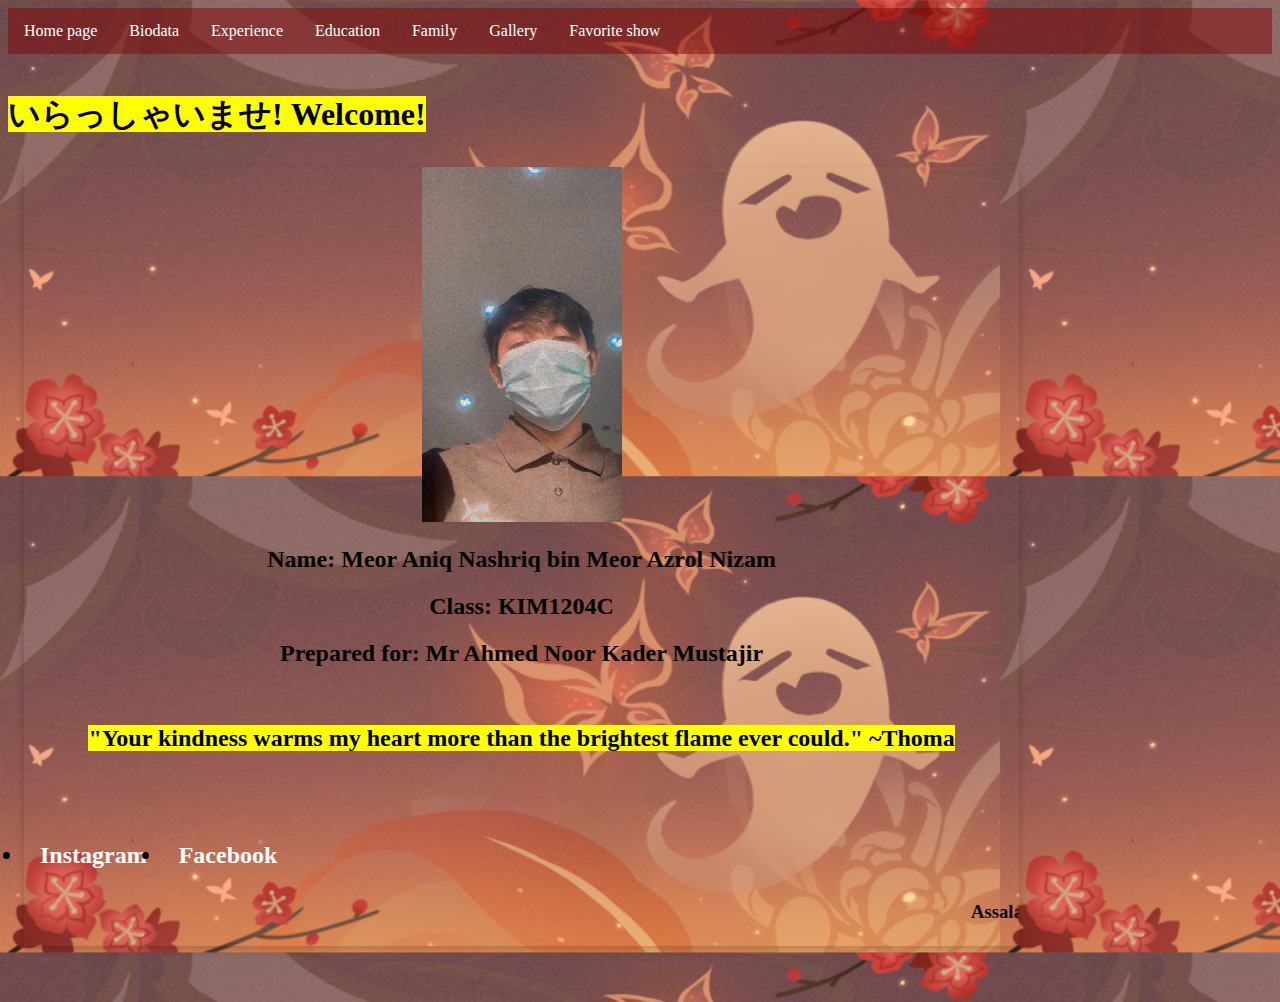
<file: index.html>
<!DOCTYPE html>
<html lang="en">
<head>
    <meta charset="UTF-8">
    <meta http-equiv="X-UA-Compatible" content="IE=edge">
    <meta name="viewport" content="width=device-width, initial-scale=1.0">
    <title>Personal website</title>
    <link rel="stylesheet" href="style.css">
    
</head>
<body>
      <header>
          <nav>
              <li><a href="index.html">Home page</a></li>
              <li><a href="biodata.html">Biodata</a></li>
              <li><a href="experience.html">Experience</a></li>
              <li><a href="education.html">Education</a></li>
              <li><a href="family.html">Family</a></li>
              <li><a href="gallery.html">Gallery</a></li>
              <li><a href="favorite show.html">Favorite show</a></li>
          </nav>     
      </header>   
      <br>
      <main>
        <h1><mark>いらっしゃいませ!  Welcome!</mark></h1>
        <div class="row">
  <div class="column">
    <div class="card">
     <center> <img src="image/Aniq.jpeg" style="width: 200px;></center>
      <div class="container">
        <h2>Name: Meor Aniq Nashriq bin Meor Azrol Nizam</h2> 
        <h2>Class: KIM1204C </h2>
        <h2>Prepared for: Mr Ahmed Noor Kader Mustajir</h2>
        <p>   </p>
        <br>
        
        <h2><mark>"Your kindness warms my heart more than the brightest flame ever could." ~Thoma</mark></h2>
        <br><br>
        
        <h2><li><a href="https://www.instagram.com/meoraniqz/?hl=en">Instagram</a></li></h2>
           <h2><li><a href="https://www.facebook.com/meor.namikaze">Facebook</a></li></h2>
           
        <marquee><h3>Assalamualaikum, Welcome to my Website, hoping that you have a good day :D</h3></marquee>

         
             
              
         
        



      </main>
</body>
</html>
</file>
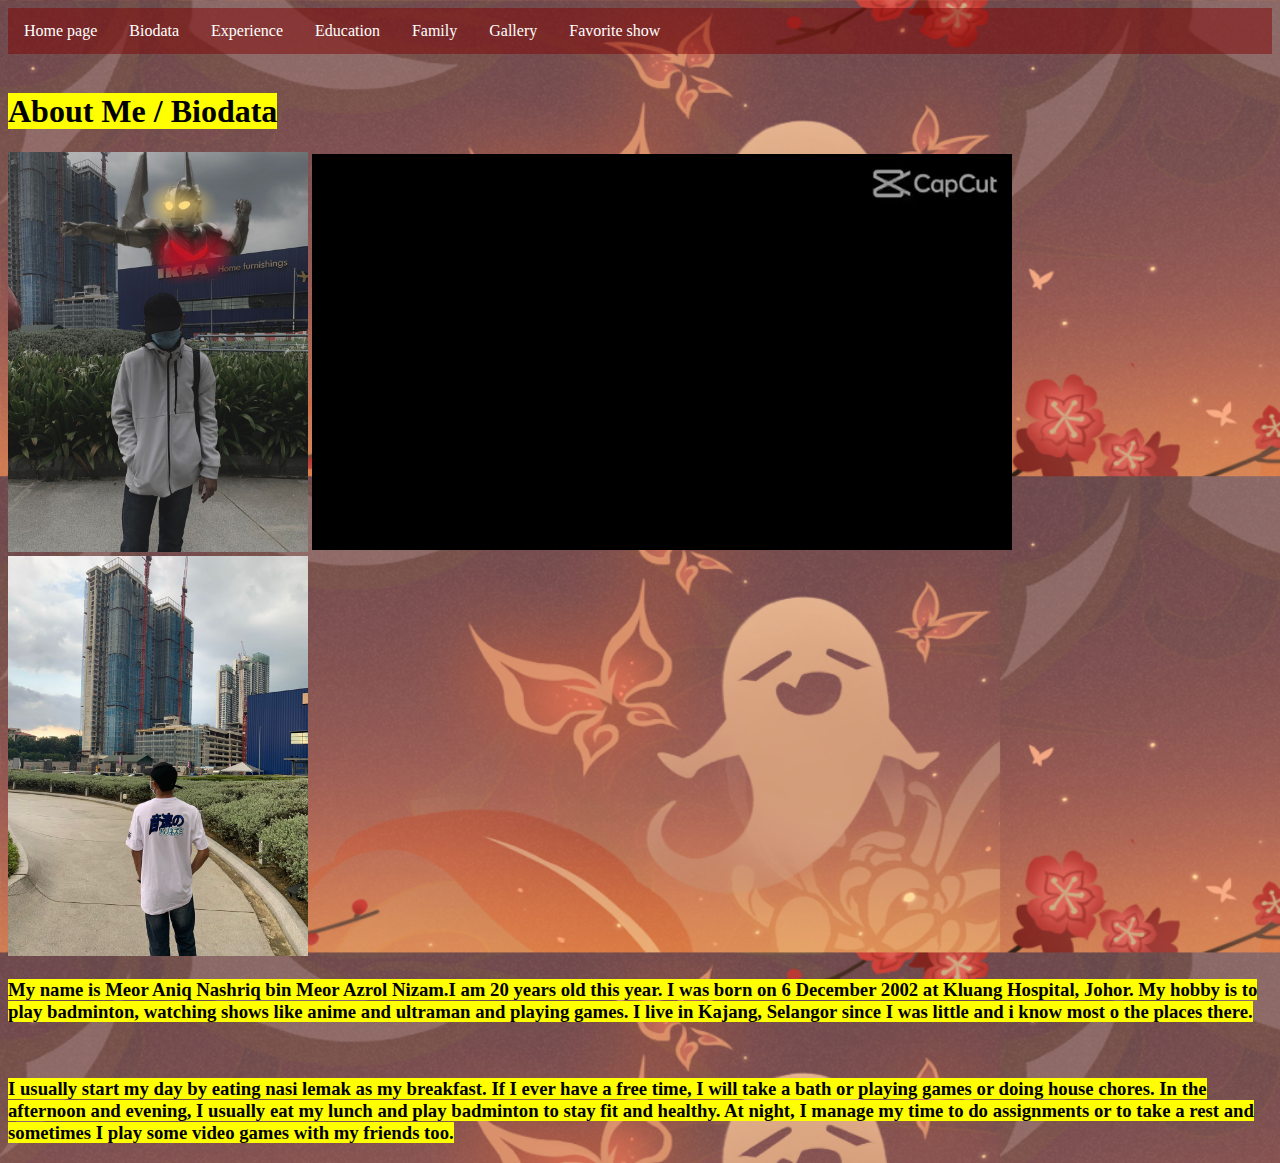
<file: biodata.html>
<!DOCTYPE html>
<html lang="en">
<head>
    <meta charset="UTF-8">
    <meta http-equiv="X-UA-Compatible" content="IE=edge">
    <meta name="viewport" content="width=device-width, initial-scale=1.0">
    <link rel="stylesheet" href="style.css">
</head>
      <body>
        <header>
            <nav>
                <li><a href="index.html">Home page</a></li>
                <li><a href="biodata.html">Biodata</a></li>
                <li><a href="experience.html">Experience</a></li>
                <li><a href="education.html">Education</a></li>
                <li><a href="family.html">Family</a></li>
                <li><a href="gallery.html">Gallery</a></li>
                <li><a href="favorite show.html">Favorite show</a></li>
            </nav>     
        </header>   
        <br>
          <main>
              <h1><mark>About Me / Biodata</mark></h1>
            <img src="image/Aniq 2.jpeg" style="width: 300px;">       <video width="700" height="400">
                <source src="Aniq edit.mp4" type="video/mp4">
                <source src="Aniq edit.mp4" type="video">
              </video>
            <img src="image/Aiq 4.jpeg" style="width: 300px;">
            
            <h3><p style="size:50% ;"><mark>My name is Meor Aniq Nashriq bin Meor Azrol Nizam.I am 20 years old this year. I was born on 6 December 2002 at Kluang Hospital, Johor. My hobby is to play badminton, watching shows like anime and ultraman and playing games. I live in Kajang, Selangor since I was little and i know most o the places there.</p></h3></mark>
            <br>
            <h3><p><mark> I usually start my day by eating nasi lemak as my breakfast. If I ever have a free time, I will take a bath or playing games or doing house chores. In the afternoon and evening, I usually eat my lunch and play badminton to stay fit and healthy. At night, I manage my time to do assignments or to take a rest and sometimes I play some video games with my friends too.</h3></p></mark>
            
            





          </main>
          

    
     </body>
</html>
</file>
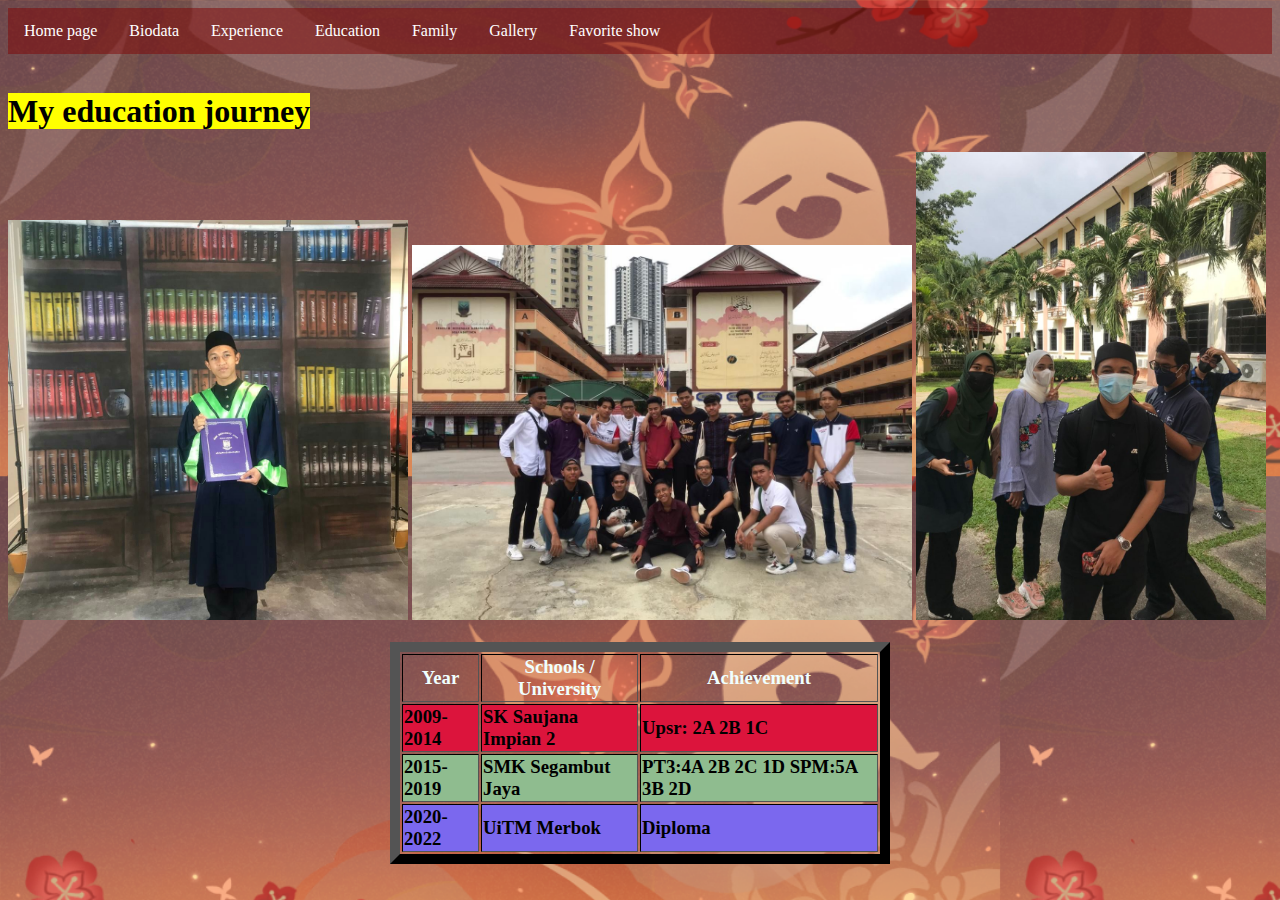
<file: education.html>
<!DOCTYPE html>
<html lang="en">
<head>
    <meta charset="UTF-8">
    <meta http-equiv="X-UA-Compatible" content="IE=edge">
    <meta name="viewport" content="width=device-width, initial-scale=1.0">
    <title>Education</title>
    <link rel="stylesheet" href="style.css">
</head>
<body>
    <header>
        <nav>
            <li><a href="index.html">Home page</a></li>
            <li><a href="biodata.html">Biodata</a></li>
            <li><a href="experience.html">Experience</a></li>
            <li><a href="education.html">Education</a></li>
            <li><a href="family.html">Family</a></li>
            <li><a href="gallery.html">Gallery</a></li>
            <li><a href="favorite show.html">Favorite show</a></li>
            

        </nav>     
    </header>   
    <br>
    <h1><mark>My education journey</mark></h1>
    <img src="image/Aniq graduasi.jpeg" style="width: 400px;">       
    <img src="image/Aniq with friend.jpeg" style="width: 500px;">
    <img src="image/Aniq in uni.jpeg" style="width: 350px;">
            
    <center>
        <h3>
        <Table border="10" width="500">
        <tr p style="color:azure ;">
        <th>Year</th>
        <th>Schools / University</th>
        <th>Achievement</th>
        </tr>

        <tr p style="background-color:crimson ;">
        <td>2009-2014</td>
        <td>SK Saujana Impian 2</td>
        <td>Upsr: 2A 2B 1C</td>
        </tr>
        
        <tr p style="background-color: darkseagreen;">
        <td>2015-2019</td>
        <td>SMK Segambut Jaya</td>
        <td>PT3:4A 2B 2C 1D SPM:5A 3B 2D</td>
        </tr>
        
        <tr p style="background-color:mediumslateblue ;">
        <td>2020-2022</td>
        <td>UiTM Merbok</td>
        <td>Diploma</td> 
        </tr>
    </h3>
    </center>







    </Table>
    
</body>
</html>
</file>
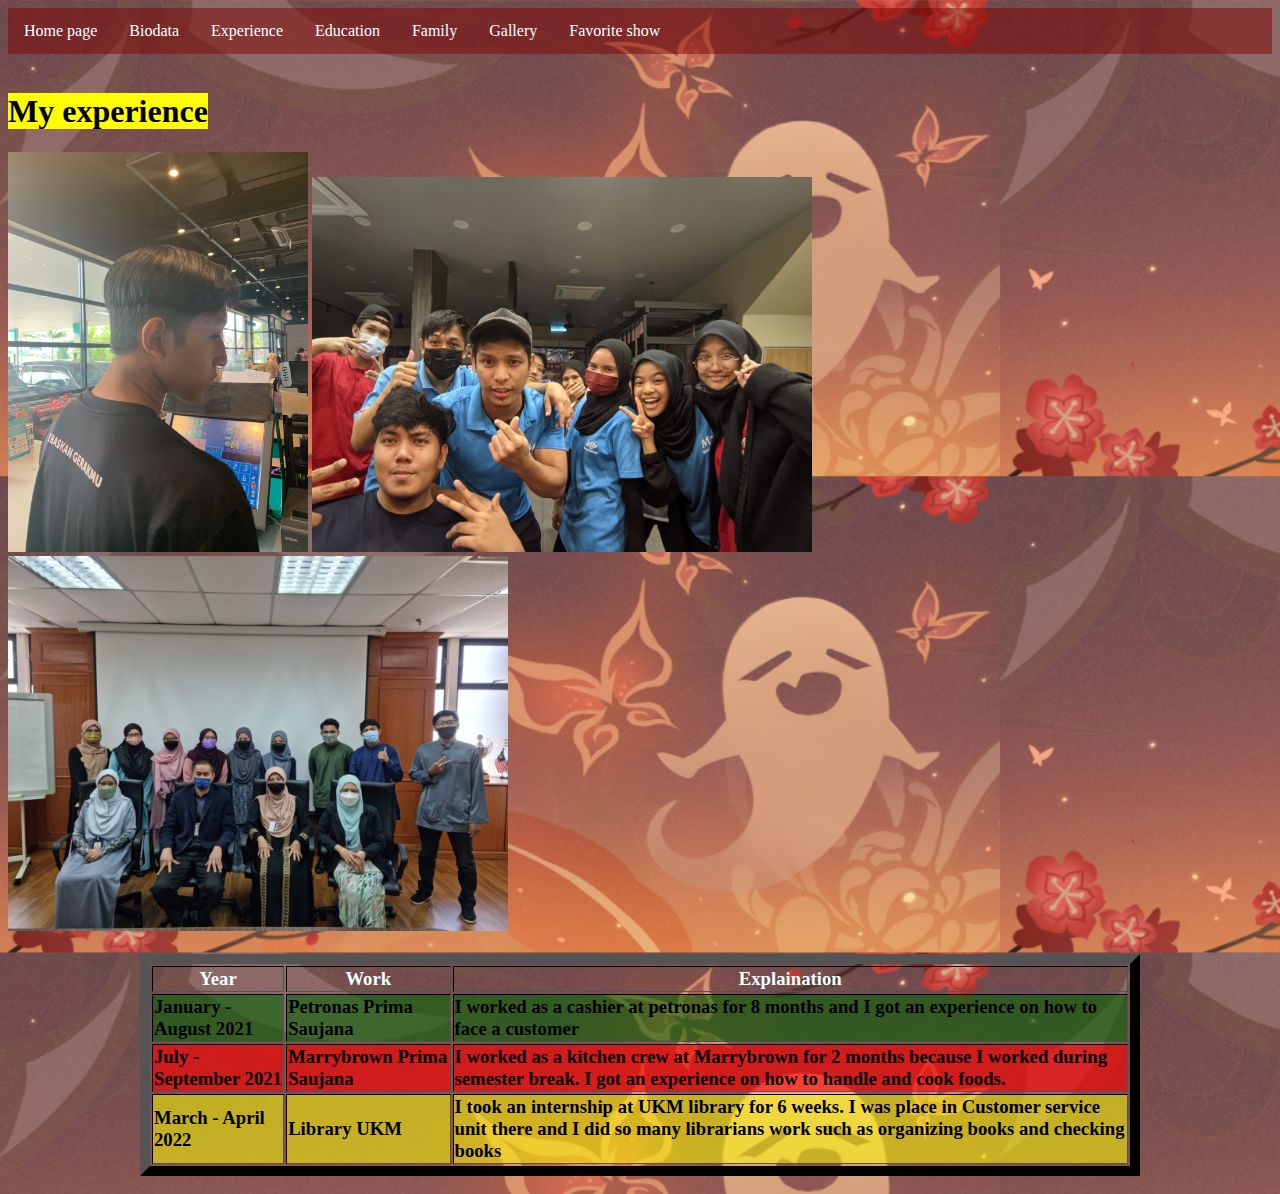
<file: experience.html>
<!DOCTYPE html>
<html lang="en">
<head>
    <meta charset="UTF-8">
    <meta http-equiv="X-UA-Compatible" content="IE=edge">
    <meta name="viewport" content="width=device-width, initial-scale=1.0">
    <title>Experience</title>
    <link rel="stylesheet" href="style.css">
</head>
<body>
    <header>
        <nav>
            <li><a href="index.html">Home page</a></li>
            <li><a href="biodata.html">Biodata</a></li>
            <li><a href="experience.html">Experience</a></li>
            <li><a href="education.html">Education</a></li>
            <li><a href="family.html">Family</a></li>
            <li><a href="gallery.html">Gallery</a></li>
            <li><a href="favorite show.html">Favorite show</a></li>
        </nav>     
    </header>   
    <br>
<h1><mark>My experience</mark></h1>
<img src="image/Aniq petronas.jpeg" style="width: 300px;">       
<img src="image/Aniq mb.jpeg" style="width: 500px;">
<img src="image/Aniq intern.jpeg" style="width: 500px;">

<center>
    <h3>
    <Table border="10" width="1000">
    <tr p style="color:azure ;">
    <th>Year</th>
    <th>Work</th>
    <th>Explaination</th>
    </tr>

    <tr p style="background-color:rgba(0, 100, 0, 0.562) ;">
    <td>January - August 2021</td>
    <td>Petronas Prima Saujana</td>
    <td>I worked as a cashier at petronas for 8 months and I got an experience on how to face a customer </td>
    </tr>
    
    <tr p style="background-color:rgba(255, 0, 0, 0.644);">
    <td>July - September 2021</td>
    <td>Marrybrown Prima Saujana</td>
    <td>I worked as a kitchen crew at Marrybrown for 2 months because I worked during semester break. I got an experience on how to handle and cook foods.</td>
    </tr>
    
    <tr p style="background-color:rgba(255, 255, 0, 0.541) ;">
    <td>March - April 2022</td>
    <td>Library UKM</td>
    <td>I took an internship at UKM library for 6 weeks. I was place in Customer service unit there and I did so many librarians work such as organizing books and checking books</td> 
    </tr>
</h3>
</center>
    
</body>
</html>
</file>
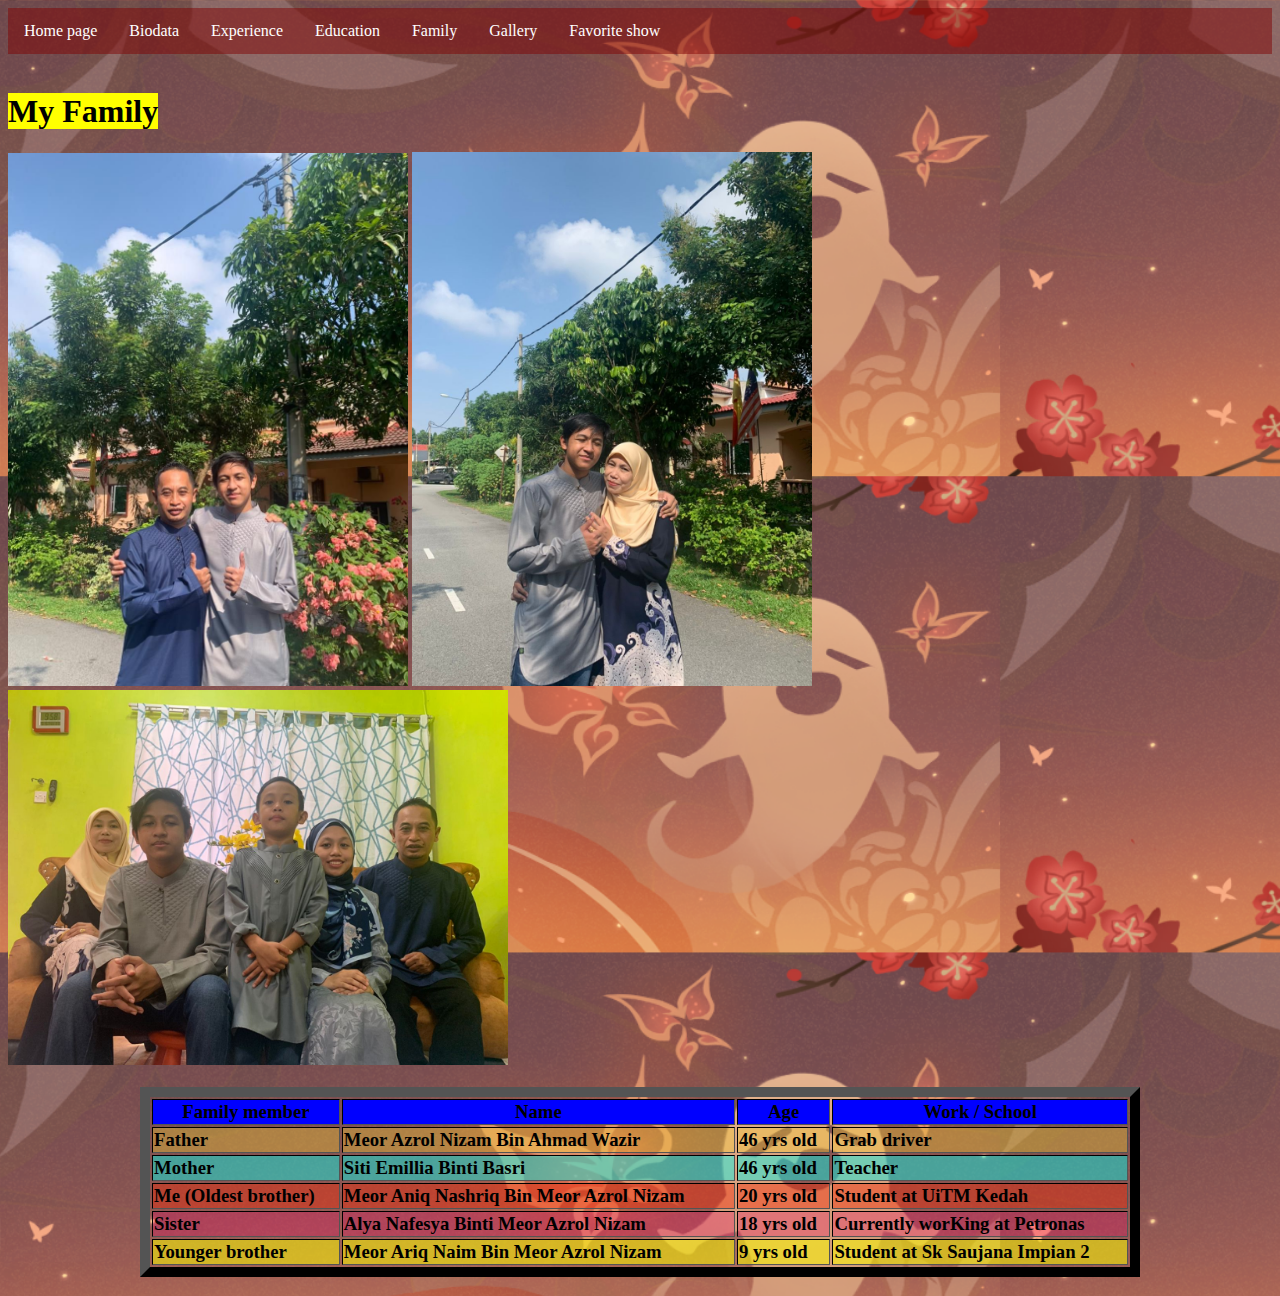
<file: family.html>
<!DOCTYPE html>
<html lang="en">
<head>
    <meta charset="UTF-8">
    <meta http-equiv="X-UA-Compatible" content="IE=edge">
    <meta name="viewport" content="width=device-width, initial-scale=1.0">
    <title>Personal website</title>
    <link rel="stylesheet" href="style.css">
    
</head>
<body>
      <header>
          <nav>
              <li><a href="index.html">Home page</a></li>
              <li><a href="biodata.html">Biodata</a></li>
              <li><a href="experience.html">Experience</a></li>
              <li><a href="education.html">Education</a></li>
              <li><a href="family.html">Family</a></li>
              <li><a href="gallery.html">Gallery</a></li>
              <li><a href="favorite show.html">Favorite show</a></li>
          </nav>     
      </header>   
      <br>
      <h1><mark>My Family</mark></h1>
<img src="image/Aniq & ayah.jpeg" style="width: 400px;"> 
<img src="image/Aniq & mama.jpeg" style="width: 400px;"> 
<img src="image/Family.jpeg" style="width: 500px;"> 
<center>
    <h3>
    <Table border="10" width="1000">
    <tr p style="background-color: blue;"color:turquoise ;">
    <th>Family member</th>
    <th>Name</th>
    <th>Age</th>
    <th>Work / School</th>
    </tr>

    <tr p style="background-color:rgba(255, 217, 47, 0.356) ;">
    <td>Father</td>
    <td>Meor Azrol Nizam Bin Ahmad Wazir</td>
    <td>46 yrs old </td>
    <td>Grab driver</td>
    </tr>
    
    <tr p style="background-color:rgba(0, 255, 242, 0.459);">
    <td>Mother</td>
    <td>Siti Emillia Binti Basri</td>
    <td>46 yrs old</td>
    <td>Teacher</td>
    </tr>
    
    <tr p style="background-color:rgba(255, 38, 0, 0.397) ;">
    <td>Me (Oldest brother)</td>
    <td>Meor Aniq Nashriq Bin Meor Azrol Nizam</td>
    <td>20 yrs old</td>
    <td>Student at UiTM Kedah</td> 
    </tr>

    <tr p style="background-color:rgba(255, 0, 106, 0.253) ;">
        <td>Sister</td>
        <td>Alya Nafesya Binti Meor Azrol Nizam</td>
        <td>18 yrs old</td>
        <td>Currently worKing at Petronas</td> 
        </tr>

        <tr p style="background-color:rgba(255, 255, 0, 0.541) ;">
            <td>Younger brother</td>
            <td>Meor Ariq Naim Bin Meor Azrol Nizam</td>
            <td>9 yrs old</td>
            <td>Student at Sk Saujana Impian 2</td> 
        </tr>
</h3>
</center>
</file>
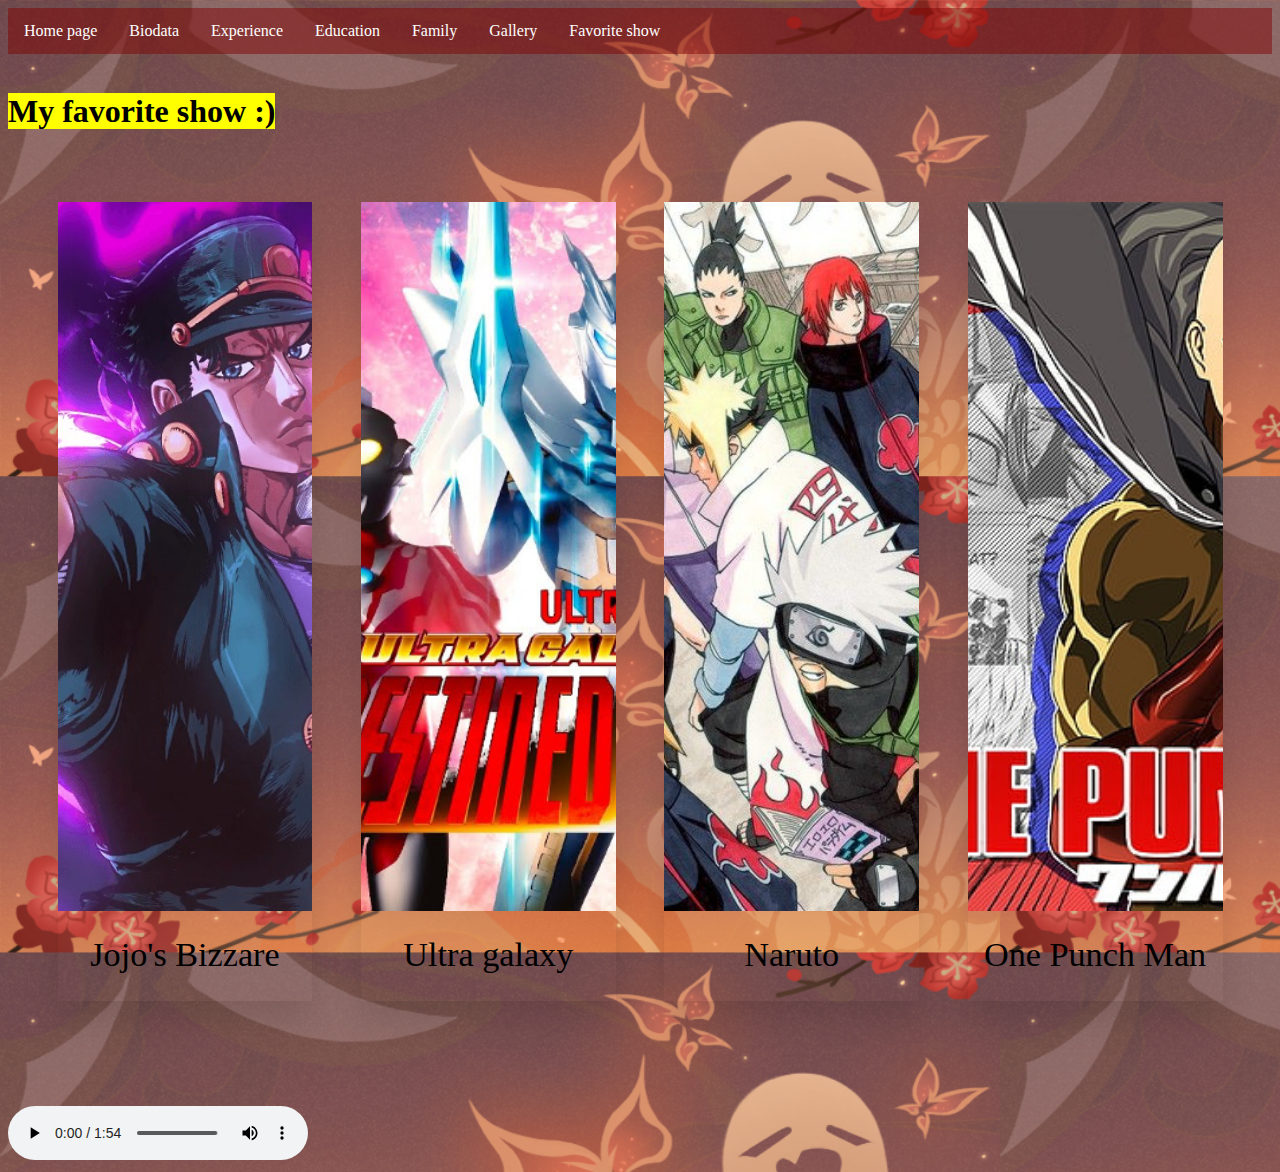
<file: favorite show.html>
<!DOCTYPE html>
<html lang="en">
<head>
    <meta charset="UTF-8">
    <meta http-equiv="X-UA-Compatible" content="IE=edge">
    <meta name="viewport" content="width=device-width, initial-scale=1.0">
    <title>Personal website</title>
    <link rel="stylesheet" href="style.css">
    
</head>
<body>
      <header>
          <nav>
              <li><a href="index.html">Home page</a></li>
              <li><a href="biodata.html">Biodata</a></li>
              <li><a href="experience.html">Experience</a></li>
              <li><a href="education.html">Education</a></li>
              <li><a href="family.html">Family</a></li>
              <li><a href="gallery.html">Gallery</a></li>
              <li><a href="favorite show.html">Favorite show</a></li>
          </nav>     
      </header>   
      <br>
      <h1><mark>My favorite show :)</mark></h1>

    

<div class="container">
  <div class="box">
    <img src="image/jojo.jpg" style="width: 100%; ;">
    <span>Jojo's Bizzare Adventure</span>
  </div>
  <div class="box">
    <img src="image/ultraman.jpeg">
    <span>Ultra galaxy fight:TDC</span>
  </div>
  <div class="box">
    <img src="image/naruto.jpg">
    <span>Naruto</span>
  </div>
  <div class="box">
    <img src="image/one punch man.jpg">
    <span>One Punch Man</span>
  </div>
</div>
<br><br><br>
<audio controls autoplay>
    <source src="jojo part 3.m4a" type="audio/mpeg">
    <source src="jojo part 3.m4a" type="audio/mpeg">
  </audio>
</file>
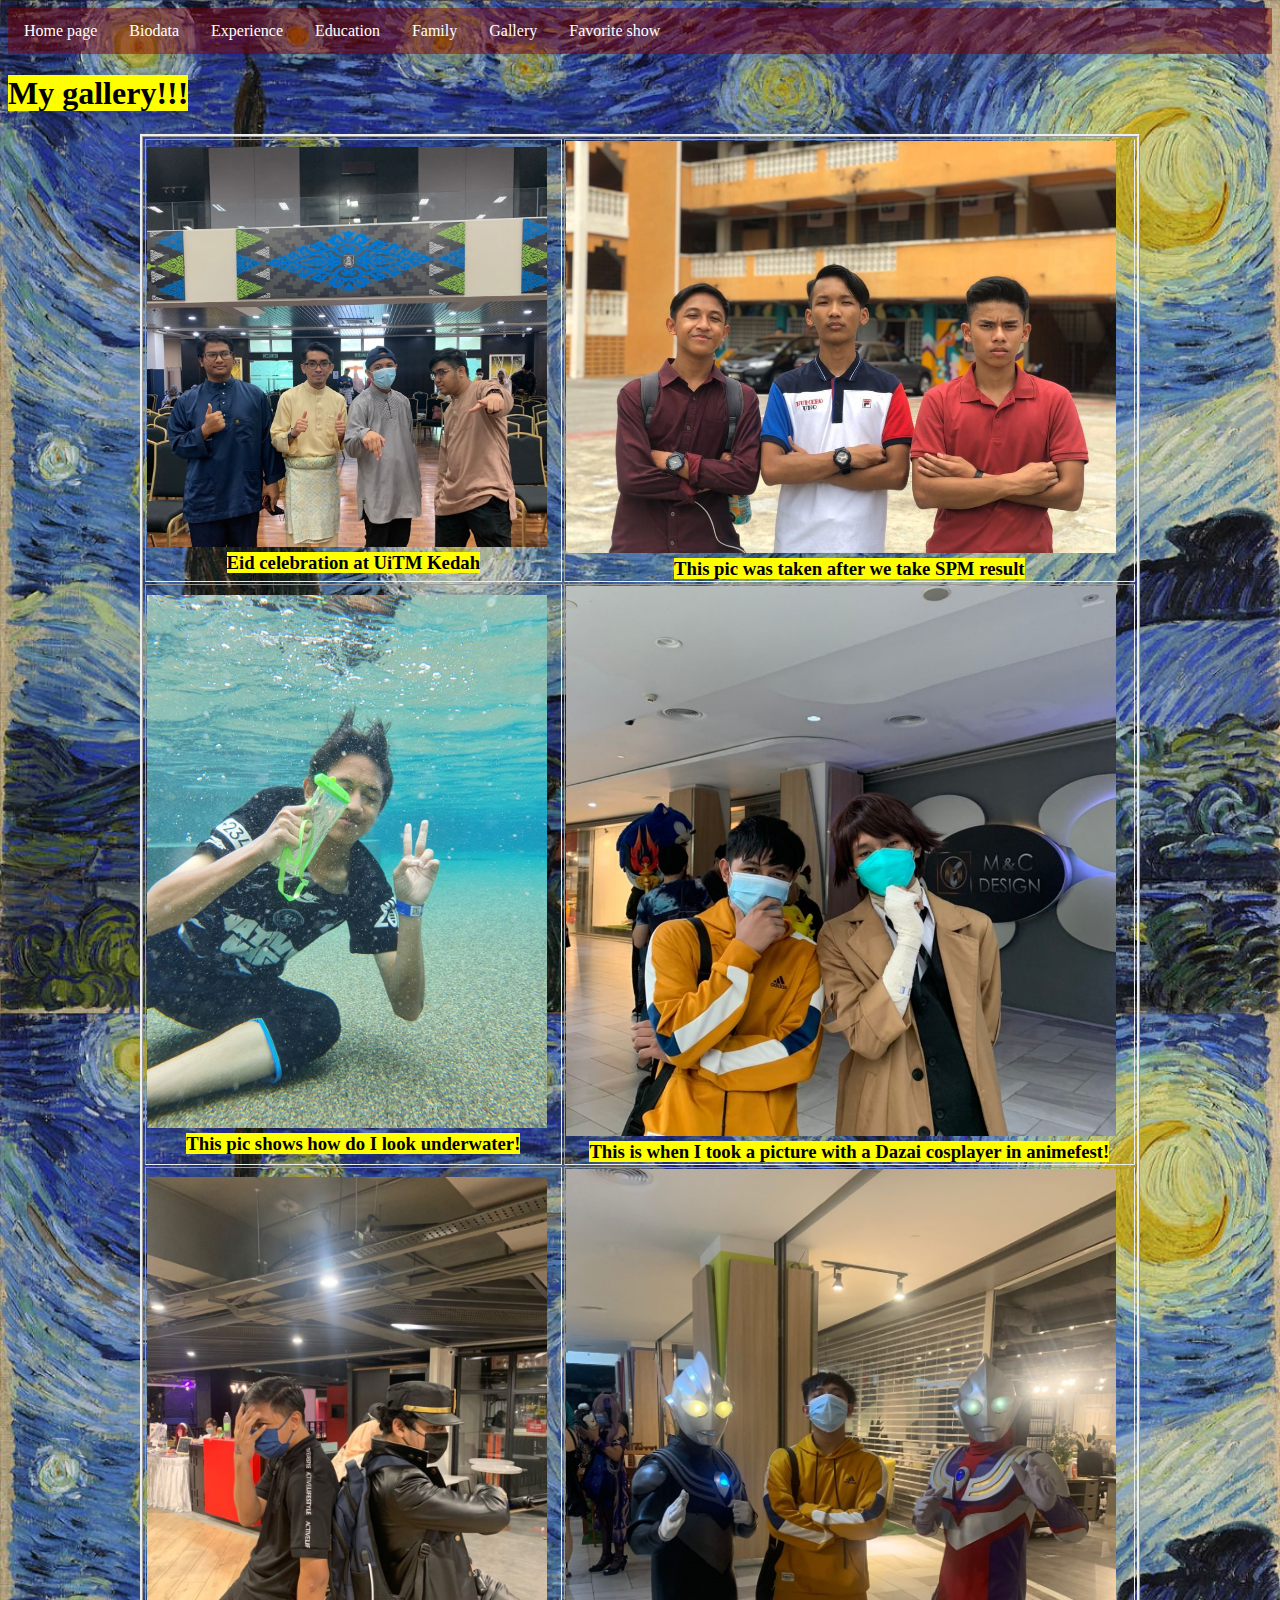
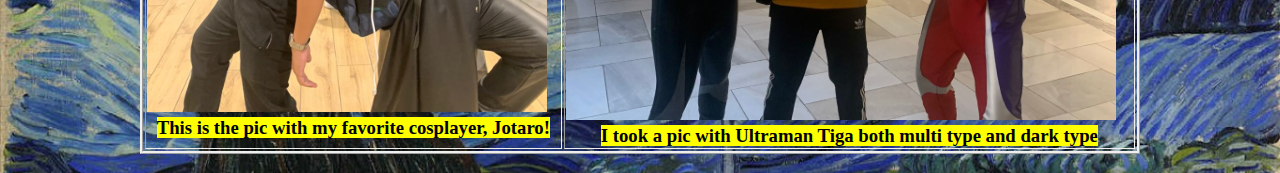
<file: gallery.html>
<!DOCTYPE html>
<html lang="en">
<head>
    <meta charset="UTF-8">
    <meta http-equiv="X-UA-Compatible" content="IE=edge">
    <meta name="viewport" content="width=device-width, initial-scale=1.0">
    <title>Personal website</title>
    <link rel="stylesheet" href="style.css">
    <style>
    body{
background-image:url(image/art.jpg);
background-size: 100%;
color:gold;
}
table{
border:ridge;
border: width 100px;;

} 
    
    </style>
</head>
<body>
      <header>
          <nav>
              <li><a href="index.html">Home page</a></li>
              <li><a href="biodata.html">Biodata</a></li>
              <li><a href="experience.html">Experience</a></li>
              <li><a href="education.html">Education</a></li>
              <li><a href="family.html">Family</a></li>
              <li><a href="gallery.html">Gallery</a></li>
              <li><a href="favorite show.html">Favorite show</a></li>
          </nav>     
      </header>   
      <h1><mark>My gallery!!!</mark></h1>
      <h3>
       <center> <Table border="10" width="1000">
    
     <td><img src="image/uitm raya.jpeg" style="width: 400px;"> <br><center><mark>Eid celebration at UiTM Kedah</mark></td></center>
<td><img src="image/Trio.jpeg" style="width: 550px;"><br><center><mark>This pic was taken after we take SPM result</mark></td></center></td>
<tr>
<td><img src="image/underwater.jpeg" style="width: 400px;"><br><center><mark>This pic shows how do I look underwater!</mark></td></center></td>

<td><img src="image/Coser dazai.jpeg" style="width: 550px;"><br><center><mark>This is when I took a picture with a Dazai cosplayer in animefest!</mark></td></center>
</tr>
<td><img src="image/jojo coser.jpeg" style="width: 400px;"><br><center><mark>This is the pic with my favorite cosplayer, Jotaro!</mark></td></center>
<td><img src="image/ultraman tiga.jpeg" style="width: 550px;"><br><center><mark>I took a pic with Ultraman Tiga both multi type and dark type</mark></td></center> 
</tr></Table> </center>
</file>
<file: style.css>
nav {
    list-style-type: none;
    margin: 0;
    padding: 0;
    overflow: hidden;
    background-color :rgba(128, 0, 0, 0.473);
}

li {
    float:left;
}

li a, .dropbtn {
    display: inline-block;
    color: white;
    text-align: center;
    padding: 14px 16px;
    text-decoration: none;
}

li a:hover, .dropdown:hover .dropbtn {
    background-color:red;
}

li.dropdown {
    display:inline-block;
}

.dropdown-content {
    display: none;
    position: absolute;
    background-color: #f9f9f9;
    min-width : 160px;
    box-shadow: 0px 8px 16px 0px rgba(0, 0, 0, 0.2);
    z-index:1;
}
.dropdown-content a {
    color:black;
    pading: 14px 7px;
    text-decoration: none;
    display: block;
    text-align: left;
}
.dropdown-content a:hover {background-color: #f1f1f1}
.dropdown:hover .dropdown-content {
    display: block;
}
body {
background-image: url(image/hu\ tao.png);
background-size: 1000px;

}

.column {
    float: left;
    width: 80%;
    margin-bottom: 40px;
    padding: 0 8px;
  }
  
  .card {
    box-shadow: 0 4px 8px 0 rgba(0, 0, 0, 0.2);
    margin: 8px;
    background-color:;
  }
  
  
  .container {
    padding: 0 16px;
  }
  
  .container::after, .row::after {
    content: "";
    clear: both;
    display: table;
  }
  
  .title {
    color: grey;
  }
  
  @media screen and (max-width: 650px) {
    .column {
      width: 100%;
      display: block;
    }
  }

  table {
border-color:black;


  }
  .container {
    display: flex;
    width: 100%;
    padding: 4% 2%;
    box-sizing: border-box;
    height: 100vh;
  }
  
  .box {
    flex: 1;
    overflow: hidden;
    transition: .5s;
    margin: 0 2%;
    box-shadow: 0 20px 30px rgba(0,0,0,.1);
    line-height: 0;
  }
  
  .box > img {
    width: 200%;
    height: calc(100% - 10vh);
    object-fit: cover; 
    transition: .5s;
  }
  
  .box > span {
    font-size: 3.8vh;
    display: block;
    text-align: center;
    height: 10vh;
    line-height: 2.6;
  }
  
  .box:hover { flex: 1 1 50%; }
  .box:hover > img {
    width: 100%;
    height: 100%;
  }
</file>
